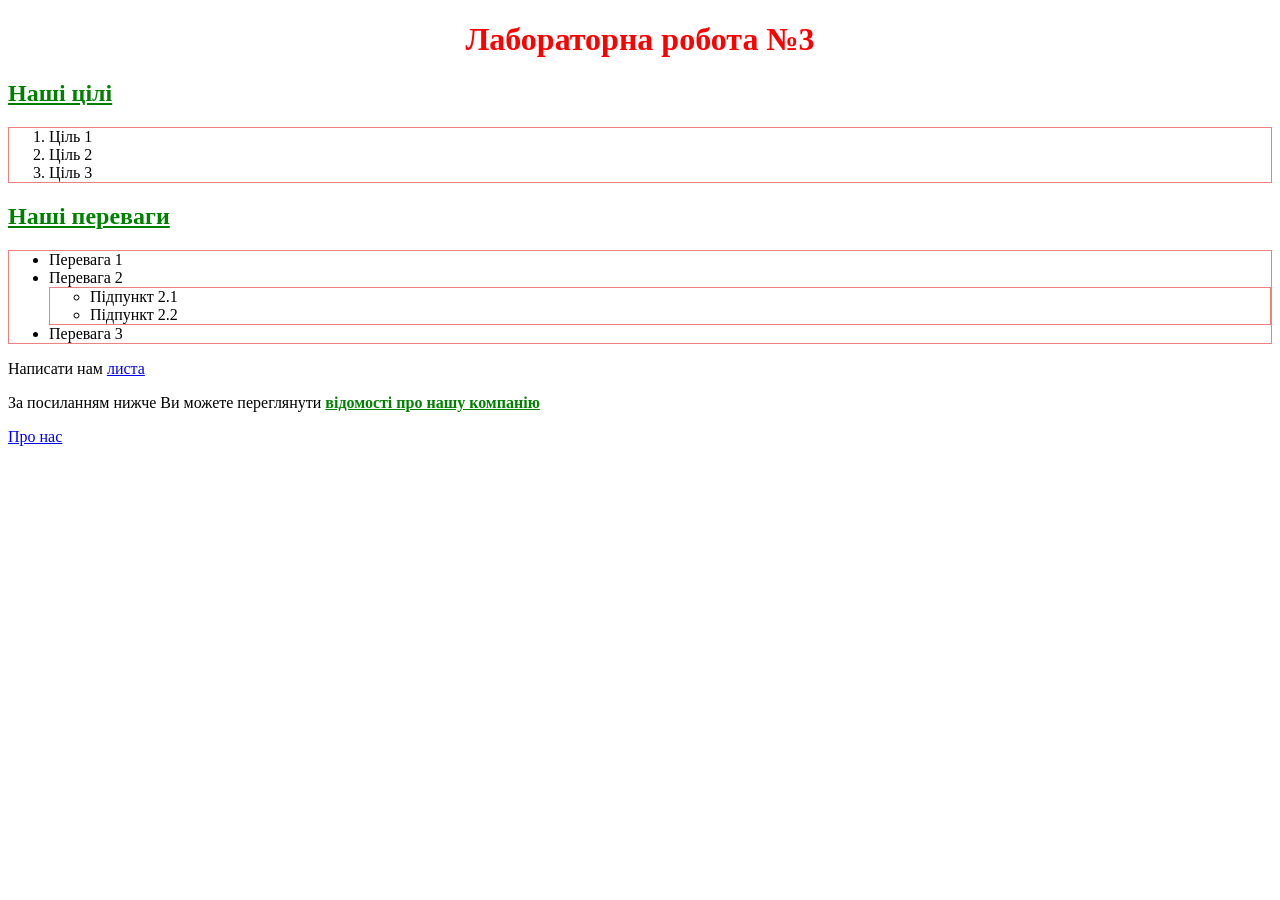
<file: Lab-3/index.html>
<!DOCTYPE html>
<html lang=uk-ua>
  <head>
    <meta charset=utf-8>
    <title>Лаб. №3: головна</title>
    <link rel="icon" href="favicon.ico" type="image/x-icon">
    <link rel="stylesheet" href="styles/styles.css">
    <meta name="viewport" content="width=device-width, initial-scale=1.0">
    <style>
      h1 {
        text-align: center;
        color: red;
      }
    </style>
  </head>
  <body>
    <h1>Лабораторна робота №3</h1>
    <h2><strong>Наші цілі</strong></h2>
    <ol>
      <li>Ціль 1</li>
      <li>Ціль 2</li>
      <li>Ціль 3</li>
    </ol>
    <h2><strong>Наші переваги</strong></h2>
    <ul>
      <li>Перевага 1</li>
      <li>Перевага 2
        <ul>
            <li>Підпункт 2.1</li>
            <li>Підпункт 2.2</li>
        </ul>
      </li>
      <li>Перевага 3</li>
    </ul>
    <p>Написати нам <a href="mailto:volodymyr.tilniak@student.uzhnu.edu.ua">листа</a></p>
    <p>За посиланням нижче Ви можете переглянути <strong>відомості про нашу компанію</strong></p>
    <a href="pages/about.html">Про нас</a>
    <script>
      alert('Привіт!')
    </script>
    <script src="scripts/app.js"></script>
  </body>
</html>
</file>
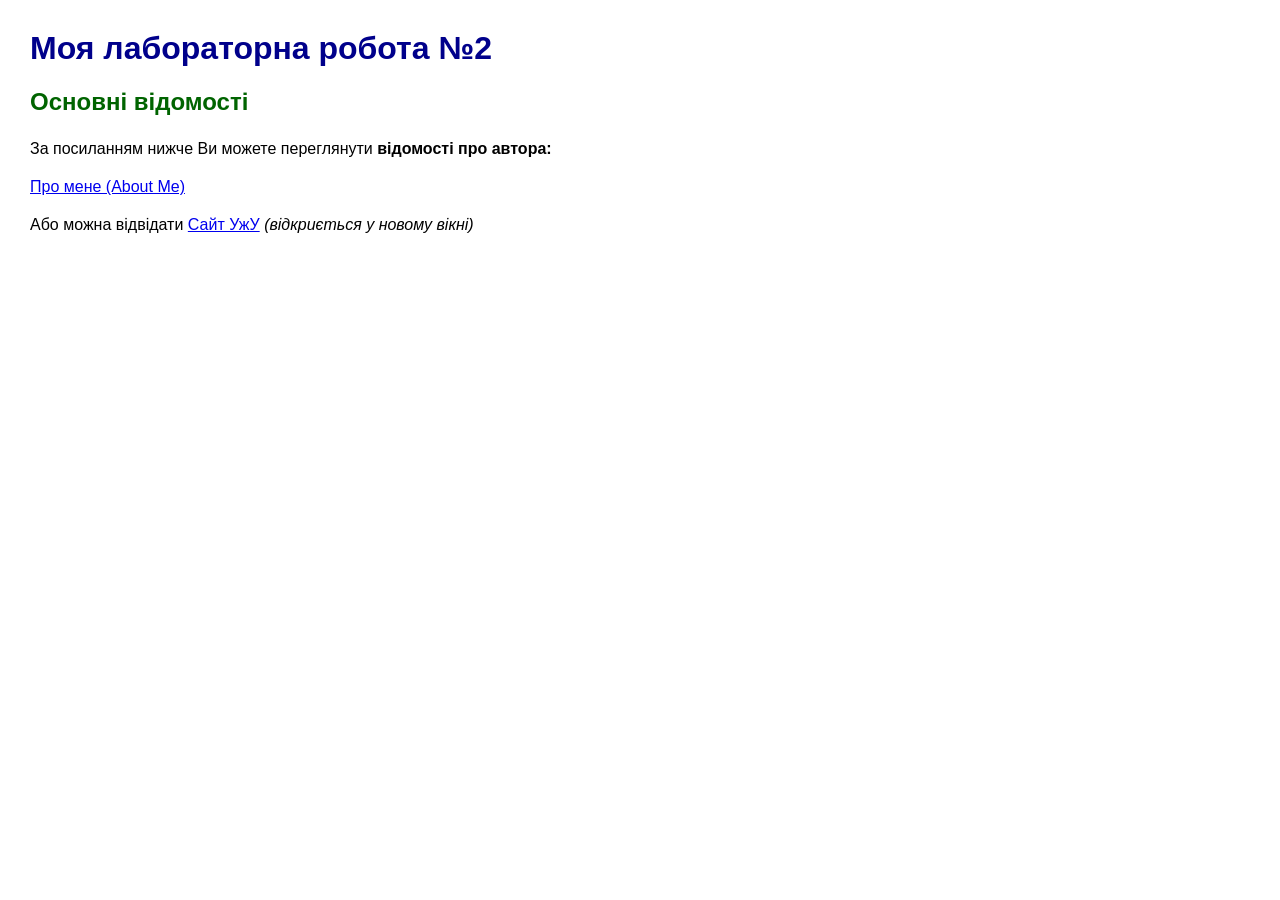
<file: Lab2_HTML/index.html>
<!DOCTYPE html>
<html lang="uk">
    <head>
        <meta charset="UTF-8">
        <title>Лабораторна робота №2: головна</title>
        <link rel="stylesheet" href="styles.css">
    </head>
    <body>
        <!--тут заголовок-->
        <h1>Моя лабораторна робота №2</h1>
        <!--тут вміст-->
        <h2>Основні відомості</h2>
        <p>За посиланням нижче Ви можете переглянути <strong>відомості про автора:</strong></p>
        <!--посилання-->
        <a href="author.html">Про мене (About Me)</a>
        <p>Або можна відвідати <a href="https://www.uzhnu.edu.ua/" target="_blank">Сайт УжУ</a> <em>(відкриється у новому вікні)</em></p>
    </body>
</html>
</file>
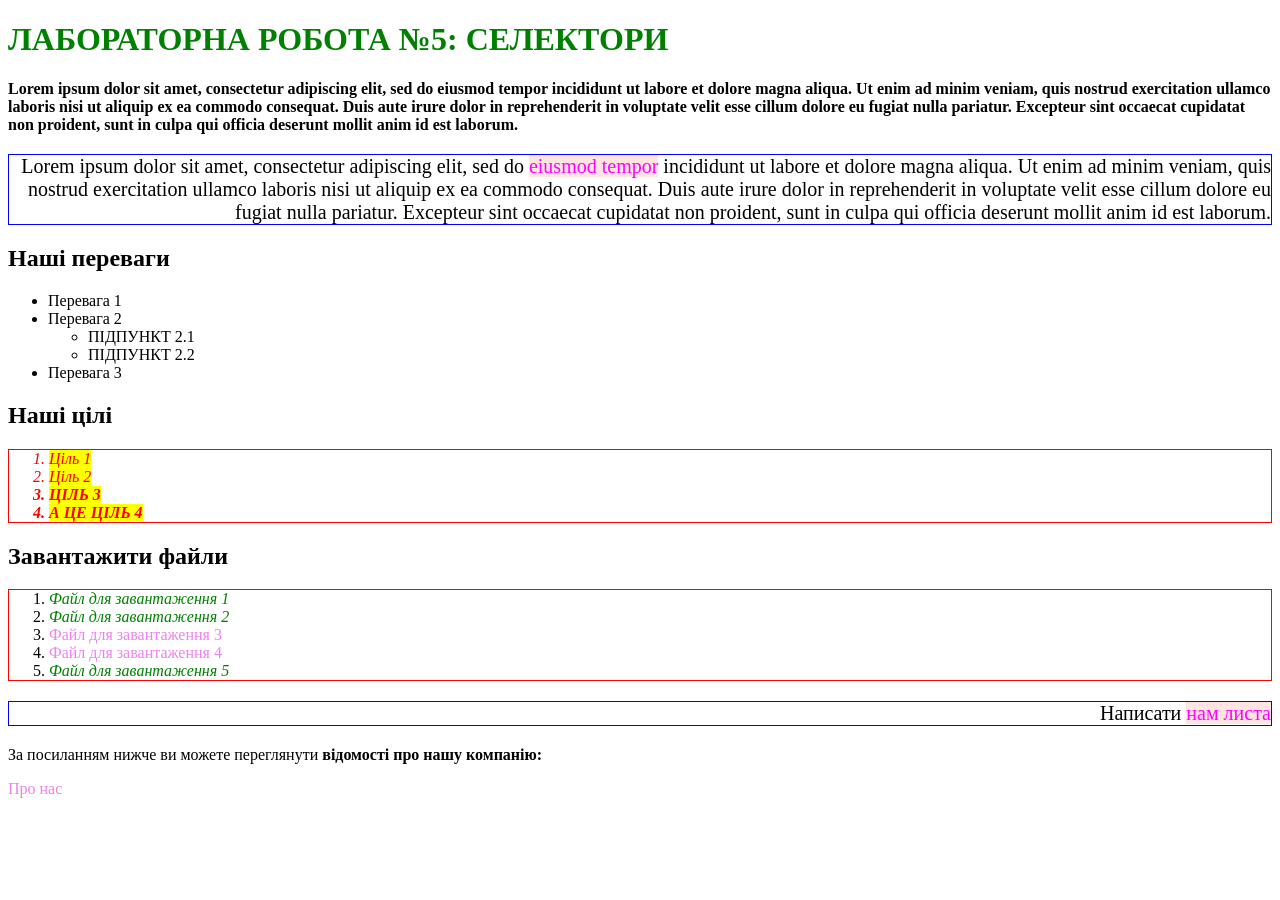
<file: Lab_5/index.html>
<!DOCTYPE html>
<html lang="uk">
  <head>
    <meta charset="UTF-8">
    <meta name="viewport" content="width=device-width, initial-scale=1.0">
    <title>HTML + CSS</title>
    <link rel="stylesheet" href="styles.css">
  </head>
  <body>
    <h1 class="title-one" id="lab-name"> Лабораторна робота №5: селектори</h1>
    <p class="bold">Lorem ipsum dolor sit amet, consectetur adipiscing elit, sed do eiusmod tempor incididunt ut labore et dolore magna aliqua. Ut enim ad minim veniam, quis nostrud exercitation ullamco laboris nisi ut aliquip ex ea commodo consequat. Duis aute irure dolor in reprehenderit in voluptate velit esse cillum dolore eu fugiat nulla pariatur. Excepteur sint occaecat cupidatat non proident, sunt in culpa qui officia deserunt mollit anim id est laborum.</p>
    <p class="rigt-blue">Lorem ipsum dolor sit amet, consectetur adipiscing elit, sed do <a href="link.html">eiusmod tempor</a> incididunt ut labore et dolore magna aliqua. Ut enim ad minim veniam, quis nostrud exercitation ullamco laboris nisi ut aliquip ex ea commodo consequat. Duis aute irure dolor in reprehenderit in voluptate velit esse cillum dolore eu fugiat nulla pariatur. Excepteur sint occaecat cupidatat non proident, sunt in culpa qui officia deserunt mollit anim id est laborum.</p>
    <h2>Наші переваги</h2>
    <ul>
      <li>Перевага 1</li>
      <li>Перевага 2
        <ul>
          <li>Підпункт 2.1</li>
          <li>Підпункт 2.2</li>
        </ul>
      </li>
      <li>Перевага 3</li>
    </ul>
    <h2>Наші цілі</h2>
    <ol class="goals">
      <li class="list_item"><span>Ціль 1</span></li>
      <li class="list_item"><span>Ціль 2</span></li>
      <li class="list_item bold"><span>Ціль 3</span></li>
      <li class="list_item bold"><span>А це ціль 4</span></li>
    </ol> 
    <h2>Завантажити файли</h2>
    <ol>
      <li><a href="file1.pdf">Файл для завантаження 1</a></li>
      <li><a href="file2.pdf">Файл для завантаження 2</a></li>
      <li><a href="file3.docx">Файл для завантаження 3</a></li>
      <li><a href="file4.docx">Файл для завантаження 4</a></li>
      <li><a href="file5.pdf">Файл для завантаження 5</a></li>
    </ol>
    <p class="rigt-blue">Написати <a href="mailto:student@student.uzhnu.edu.ua">нам листа</a></p>
    <p>За посиланням нижче ви можете переглянути <strong>відомості про нашу компанію:</strong></p>
    <a href="about.html">Про нас</a>
  </body>
</html>
</file>
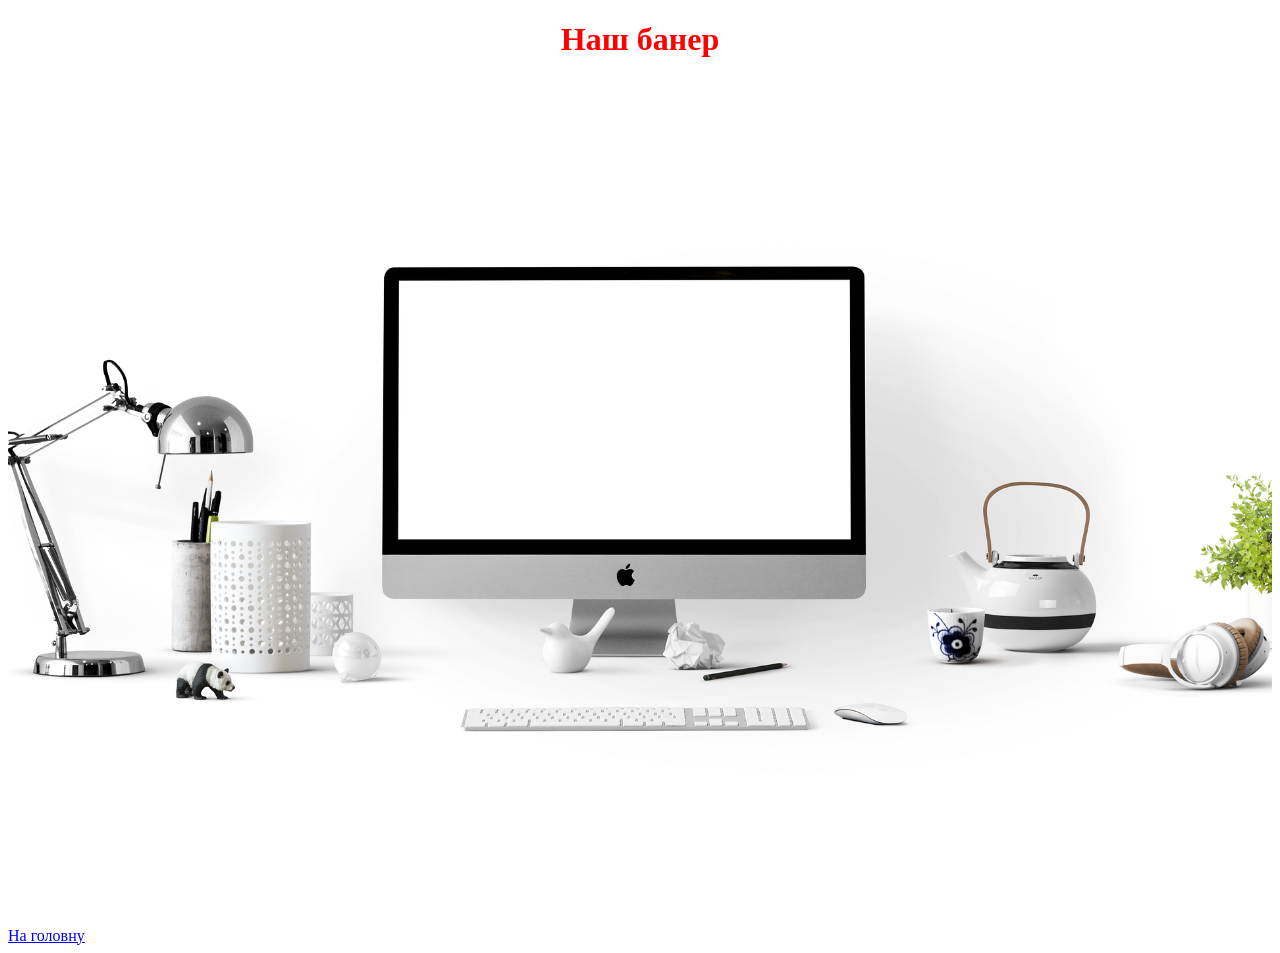
<file: Lab-3/pages/about.html>
<!DOCTYPE html>
<html lang=uk-ua>
    <head>
        <meta charset=utf-8>
        <title>Лаб. №3: про нас</title>
        <meta name="viewport" content="width=device-width, initial-scale=1.0">
        <link rel="icon" href="../favicon.ico" type="image/x-icon">
        <link rel="stylesheet" href="../styles/styles.css">
        <style>
            h1 {
                text-align: center;
                color: red;
            }
        </style>
    </head>
    <body>
        <h1>Наш банер</h1>
        <img src="../images/banners/apple-1920.jpg" alt="Банер">
        <a href="../index.html">На головну</a>
        <script src="../scripts/app.js"></script>
    </body>
</html>
</file>
<file: Lab-3/styles/styles.css>
i, em, span, b, strong {
    color: green;
    text-decoration: underline;
}

ol, ul {
    border: 1px solid lightcoral;
}

img {
    width: 100%;
    max-width: 100%;
}
</file>
<file: Lab2_HTML/styles.css>
body {
    font-family: Arial, sans-serif;
    margin: 30px;
}

h1 {
    color: darkblue;
}

h2 {
    color: darkgreen;
}

p {
    line-height: 1.6;
}

img {
    max-width: 100%;
    height: auto;
}
</file>
<file: Lab_5/styles.css>
/* 1. додайте клас до h1 і зробіть весь текст для класу заглавними літерами (text-transform: uppercase) */
.title-one {
  text-transform: uppercase;
}
/* 2. придумайте назву класа для списку цілей і встановіть колір шрифту червоним у шістнадцятковому форматі */
.goals {
  color: #f00;
}
/* 3. пунктам списку цілей за класом дайте колір заднього фону yellow і нахилений шрифт (font-style: italic) */
.goals .list_item {
  font-style: italic;
}
/* 4. для усіх впорядкованих списків задайте рамку 1px solid red */
ol {
  border: 1px solid red;
}
/* 5. задайте id (ідентифікатор) для заголовку першого рівня і встановіть на нього колір шрифта green */
#lab-name {
  color: green;
}
/* 6. для всіх посилань на PDF-документи втсановити стиль: колір зелений і font-style: italic */
a[href$=".pdf"] {
  color: green;
  font-style: italic;
}
/* 7. для всіх посилань втсановити колір шрифта violet та заберыть підкреслення (text-decoration: none). Питання: чому PDF-файли вже не підкреслені але все ж лишились зелені? */
a {
  color: violet;
  text-decoration: none;
}
/* не підкреслені бо я прибрав декорацію яка була за замовчуванням, але колір зелений бо його я вказав у селекторі з більшою специфічністю */
/* 8. Встановіть всі заглавні літери (text-transform: uppercase) для усіх вкладнених списків другого рівня */
ul ul {
  text-transform: uppercase;
}
/* 9. для всіх посилань що знаходяться всередині абзаців встановити колір шрифта magenta і задній фон кольору mistyrose */
p a {
  color: magenta;
  background-color: mistyrose;
}
/* 10. створити клас bold який буде будь-який текст перетворювати на жирний і застосувати його: 1) до двох останіх пунктів цілей 2) до першого довгого абзацу (той що під основним заголовком). Питання: чому у нас одночасно і bold i italic?*/
.bold {
  font-weight: bold;
}
/* бо я задав ці властивості в двох правилах і вони не конфліктують між собою*/
/* 11. для всіх тегів li з класом bold встановити всі заглавні літери */
li.bold {
  text-transform: uppercase;
}
/* 12. другий довгий абзац і передостанній "Написати нам листа" вирійвняйте по правому краю, додайте синю рамку навколо та встановіть розмір шрифта 20px */
.rigt-blue {
  text-align: right;
  border: 1px solid blue;
  font-size: 20px;
}
/* 13. на тег h1 встановіть колір шрифта червоний. Чому він не спрацює і що можна зробити щоб він спрацював?*/
h1 {
  color: red;
}
/* не спрацює бо я вказав зелений колір в правилі з вищою специфічністю, а щоб спрацював треба вказати селектор з такою самою або вищою специфічністю */
/* 14. для всіх можливих селекторів встановіть властивість box-sizing: border-box (у DevTools перегляньте які CSS властивості у елементів активні і визначте чи успішно виконано завдання) */
* {
  box-sizing: border-box;
}
/* успішно */
/* 15. зробіть так, щоб задній фон цілей був не на всю ширину сторінки бо це блочці елементи, а лише по довжині кожного з елементів (відповідь: огорнути текст у рядкові span-и застосувати background до них) */
.goals .list_item span{
  background-color: yellow;
}
</file>
